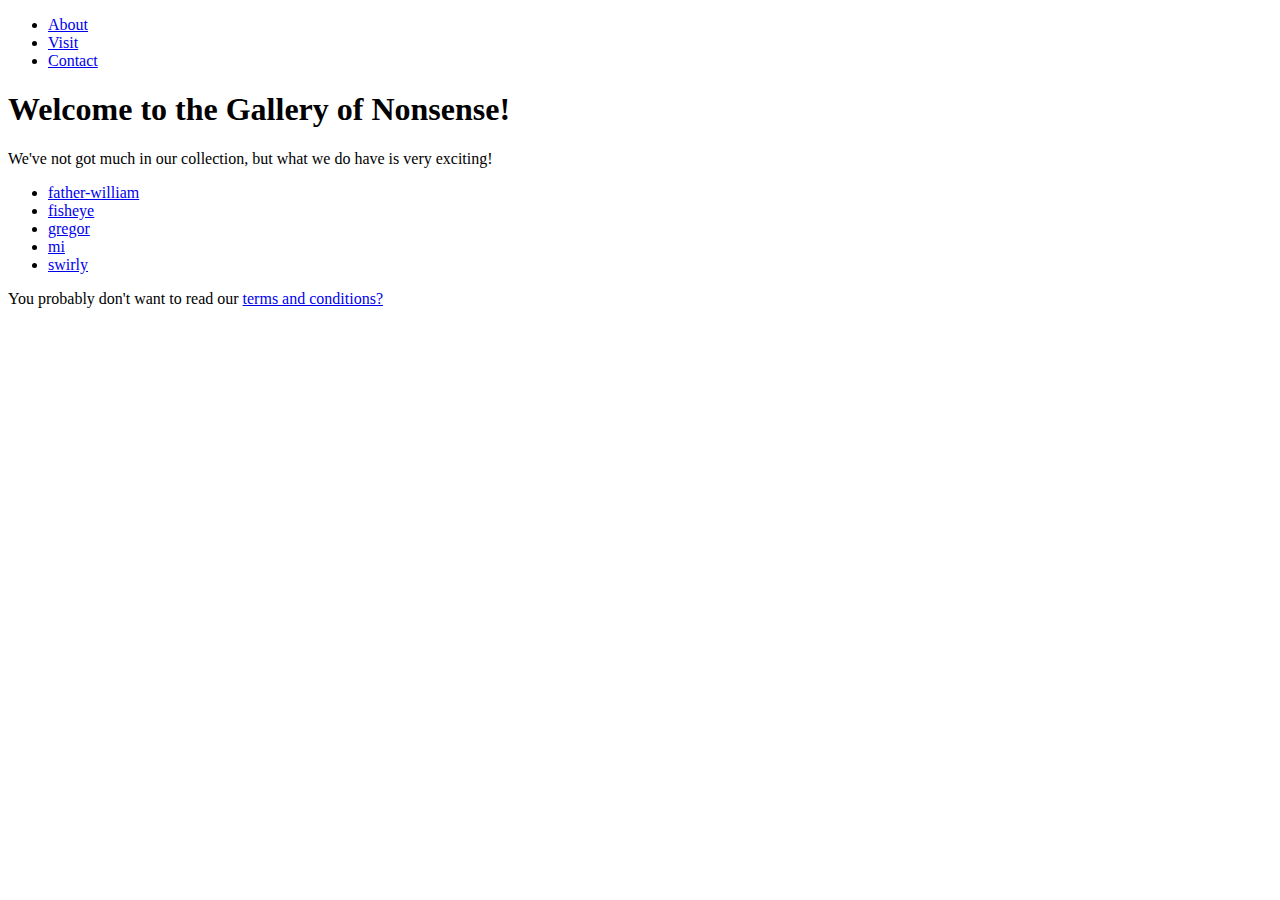
<file: index.html>
<!DOCTYPE html>
<html>
    <head>
        <title>Gallery of Nonsense</title>

        <!-- The following link element should contain an href attribute that refers 
            to the css stylesheet in this directory. Can you add it in?
            After that why don't you copy and paste the link element to the other html files? Remember to place it inside the <head>
            And you may want to take a look inside the css stylesheet for a further problem to fix.-->
        <link href=“global.css” l="stylesheet">
    </head>
    <body>

        <header>
            <nav>
                <ul><!-- Please can you turn these into links, and then copy this navbar to each of the pages? ? -->
                    <li><a href="about.html">About</a></li>
                    <li><a href="visit.html">Visit</a></li>
                    <li><a href="Contact.html">Contact</a></li>
                </ul>
            </nav>

        </header>

        <h1>Welcome to the Gallery of Nonsense!</h1>

        <p>We've not got much in our collection, but what we do have is very exciting!</p>
        <!-- Can you add an ordered list of links to the items in the collection? -->
        <ul>
            <li><a href="../father-william/index.html">father-william</a></li>
            <li><a href="../fisheye/index.html">fisheye</a></li>
            <li><a href="../gregor/index.html">gregor</a></li>
            <li><a href="../mi/index.html">mi</a></li>
            <li><a href="../swirly/index.html">swirly</a></li>
        </ul>
        <footer>
            <!-- This link is not working, can you fix it, and then copy it to the other html files (make sure to test that it works after you do that!) -->
            <p>You probably don't want to read our <a href="/legal.html">terms and conditions?</a></p>

        </footer>

    </body>
</html>
</file>
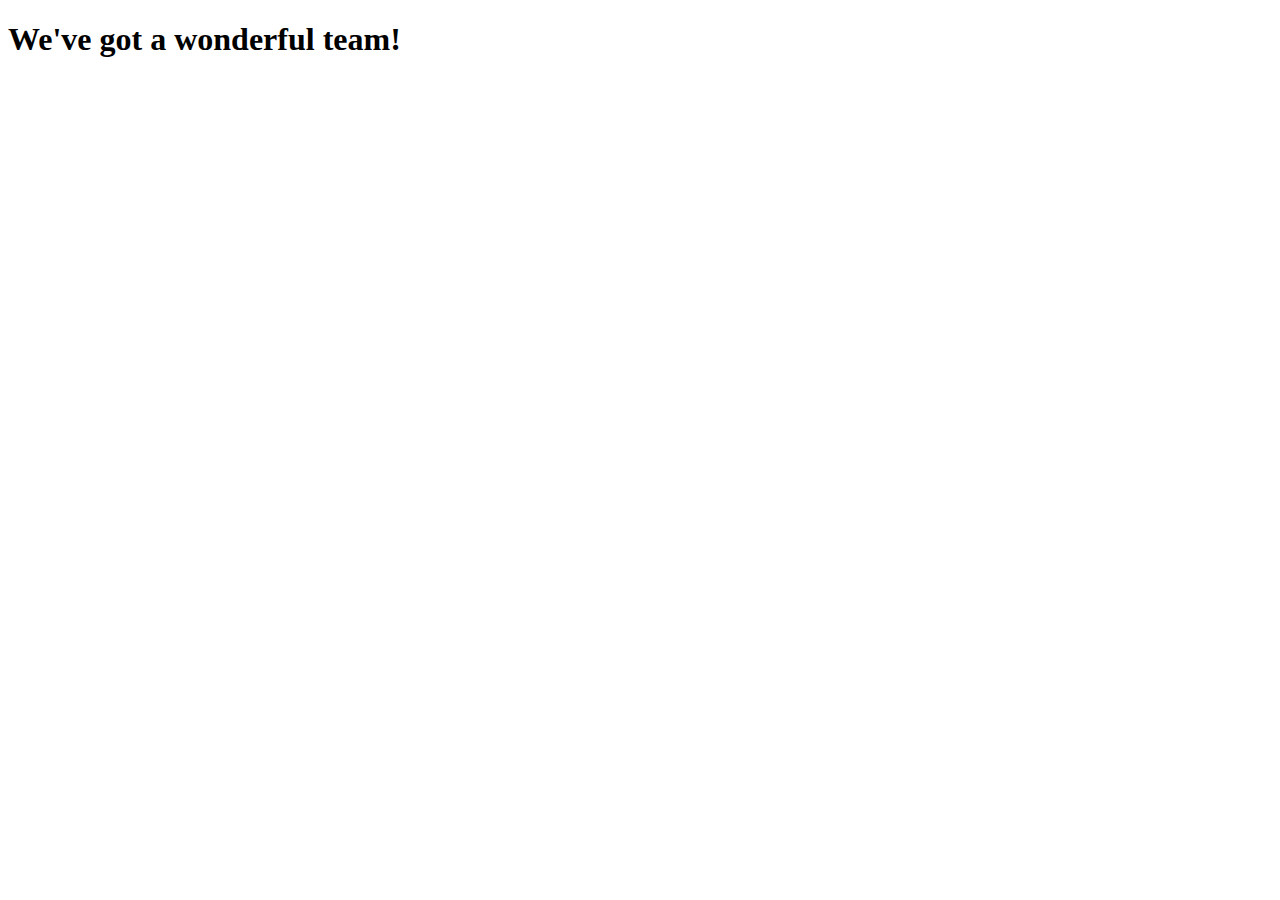
<file: people/index.html>
<!DOCTYPE html>
<html>
    <head>
        <title>People Gallery of Strange things</title>
    </head>
    <body>

        <h1>We've got a wonderful team!</h1>

        <!-- Can you create an unordered list of links to each member of our team. 
            If you think they might have created their html with stupid files, you're right! Fix them? 
        -->

        <!-- Bonus points: give them 'pretty permalinks' -->

    </body>
</html>
</file>
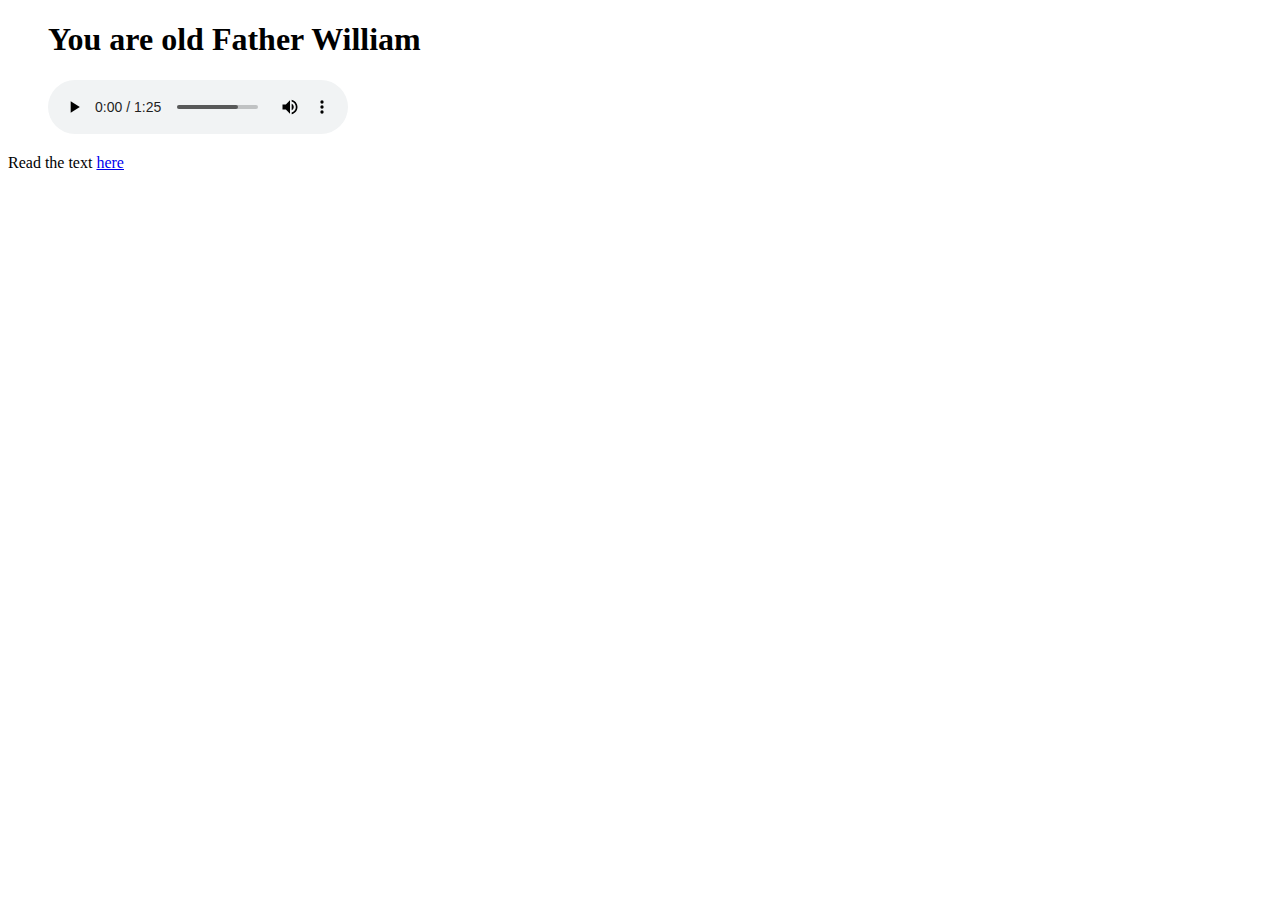
<file: collection/father-william/index.html>
<!DOCTYPE html>
<html>
    <head>
        <title>Contact</title>
    </head>
    <body>
        <figure>
               <h1>You are old Father William</h1>
               <audio controls src="../../media/audio/youareold_carroll_cb.mp3"></audio>

        </figure>
        <!-- Looks like we forgot to embed the recording of this. Can you? You'll find it in the audio directory and you'll need to use the 'audio' tag

        -->

        <!-- Hmm this url doesn't work. Can you fix it, and also update it to link directly to the text of the poem? -->
        <p>Read the text <a href="en.wikipedia.org/wiki/You_Are_Old,_Father_William"> here</a></p>
    </body>
</html>
</file>
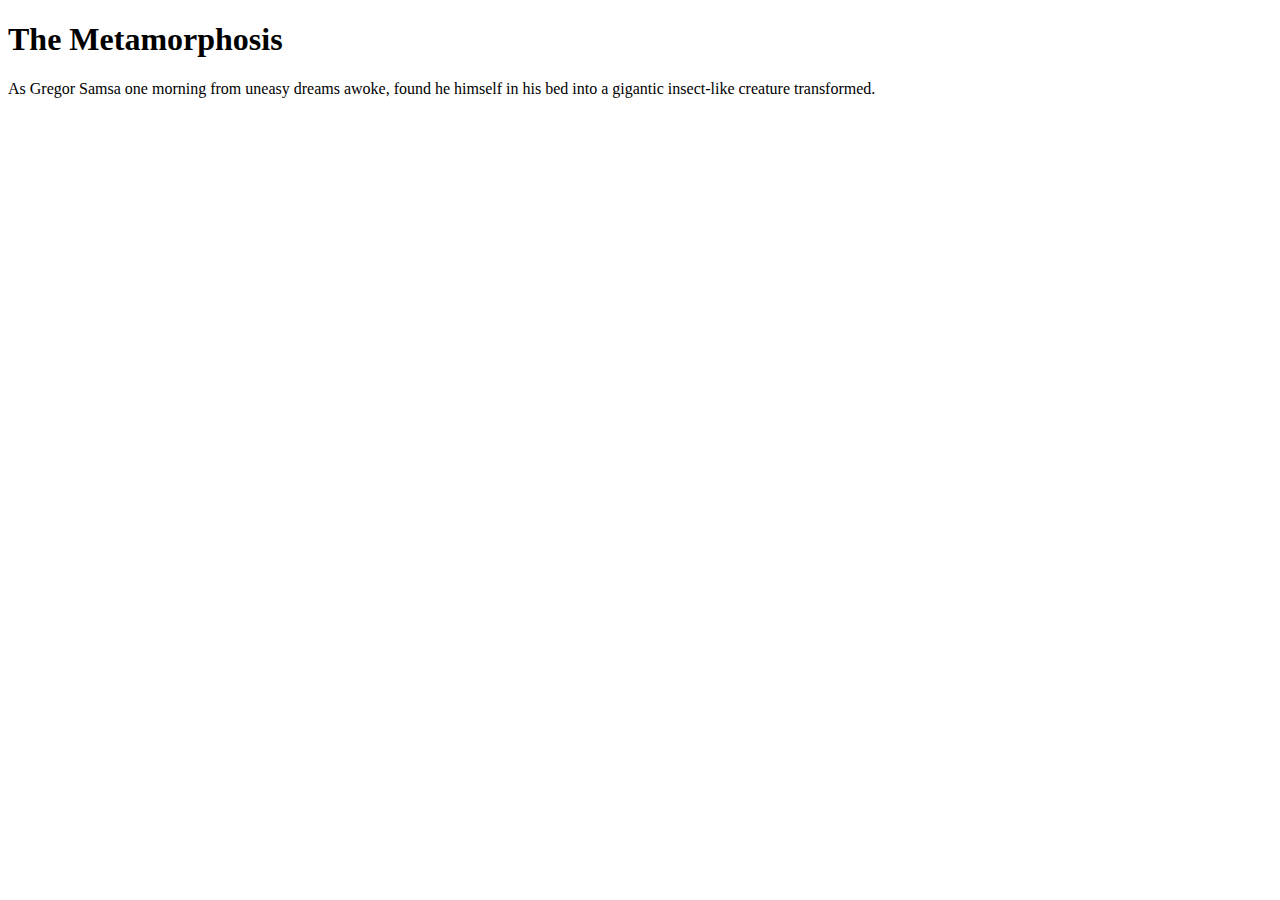
<file: collection/gregor/index.html>
<!DOCTYPE html>
<html>
    <head>
        <title>The Metamorphosis</title>
    </head>
    <body>

        <h1>The Metamorphosis</h1>

        <!-- The following html block is horribly aligned! Tidy it please! -->
        <p>

            As Gregor Samsa one morning from uneasy dreams awoke, found he himself in his bed into a gigantic insect-like creature transformed.
            </p>


        <!--  
            Let's embed a recording of the Metamorphosis by Franz Kafka here.

            Unfortunately because it's long it'll be a large file. So let's embed a reading from Soundcloud here instead.  

            Here we go. Don't forget to add all parts!

            https://soundcloud.com/search?q=franz%20kafka
         -->
        </body>
</html>
</file>
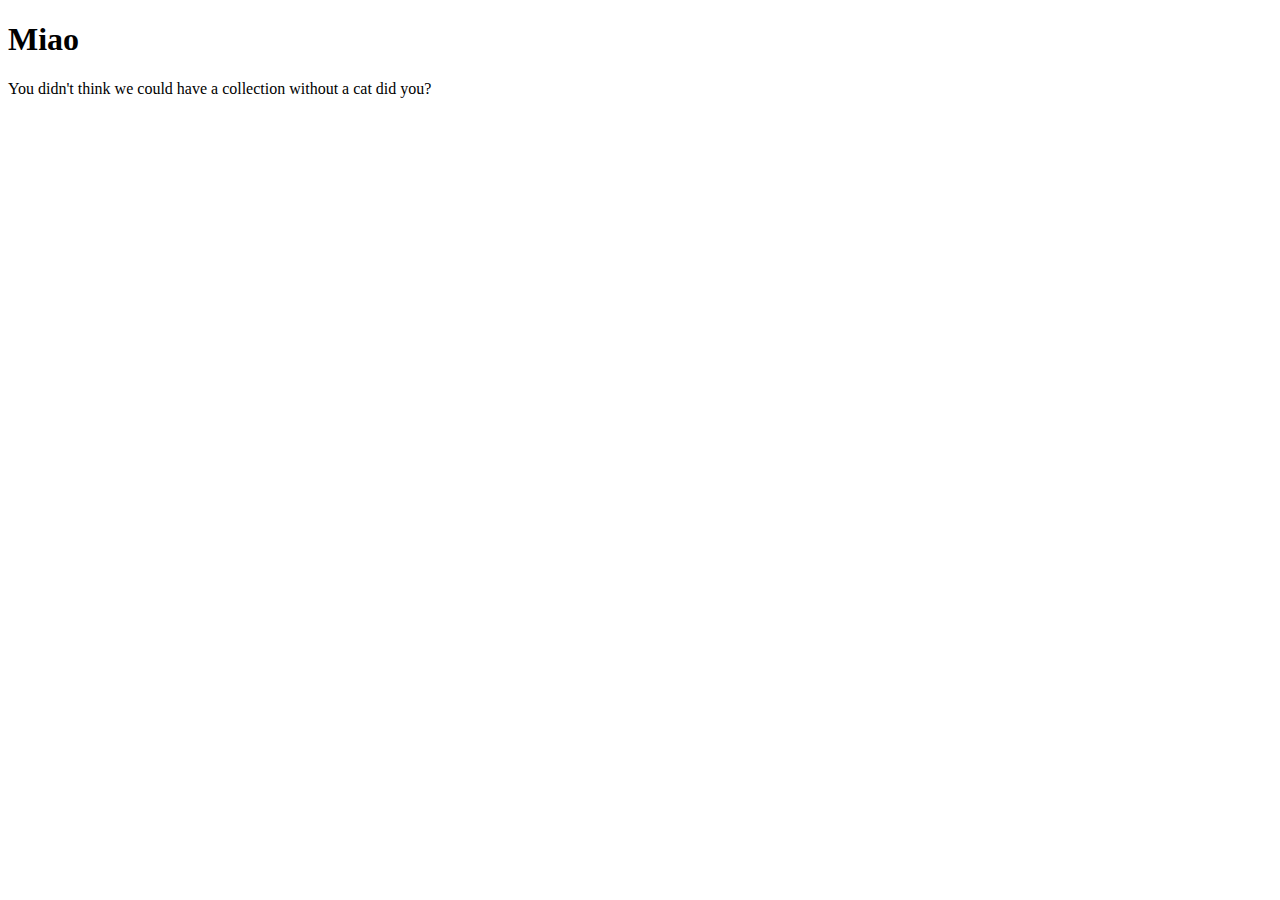
<file: collection/mi/index.html>
<!DOCTYPE html>
<html>
    <head>
        <title>Miao</title>
    </head>
    <body>

        <h1>Miao</h1>

        <p>You didn't think we could have a collection without a cat did you?</p>
        <!-- You'll fnd the cat picture in the pictures directory. 
            Please embed the image, and turn the embeded image into a link to the actual image itself. -->
    </body>
</html>
</file>
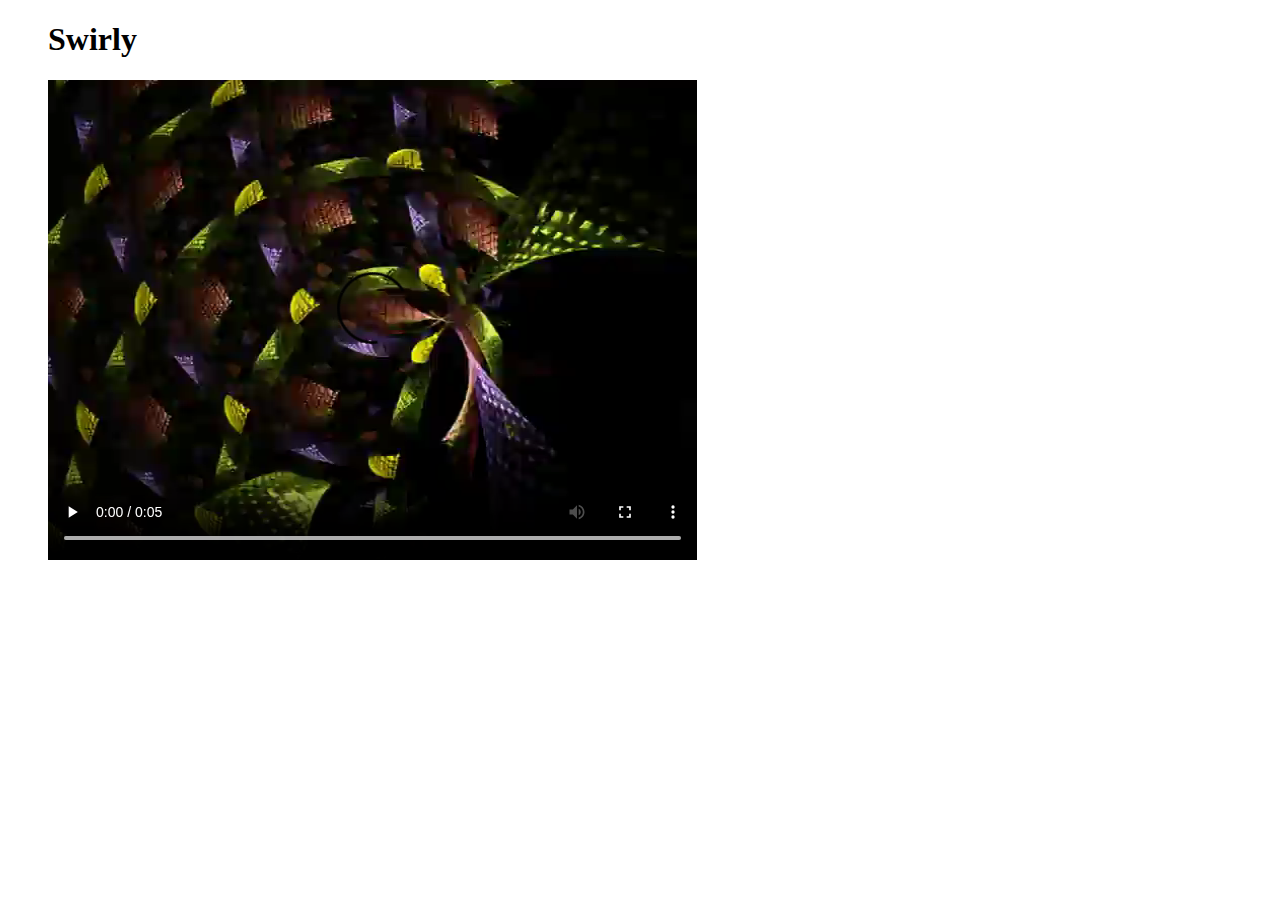
<file: collection/swirly/index.html>
<!DOCTYPE html>
<html>
    <head>
        <title>Contact</title>
    </head>
    <body>
    <figure>
        <h1>Swirly</h1>
        <video controls src="../../media/video/00244=82577=82017=82018.mp4">Swirly</video>
        
    </figure>
        <!-- You'll find the video that you need to embed in the video directory. 00244=82577=82017=82018.mp4 is the name.
             Actually, perhaps you could rename it to something more meaningful? -->
    </body>
</html>
</file>
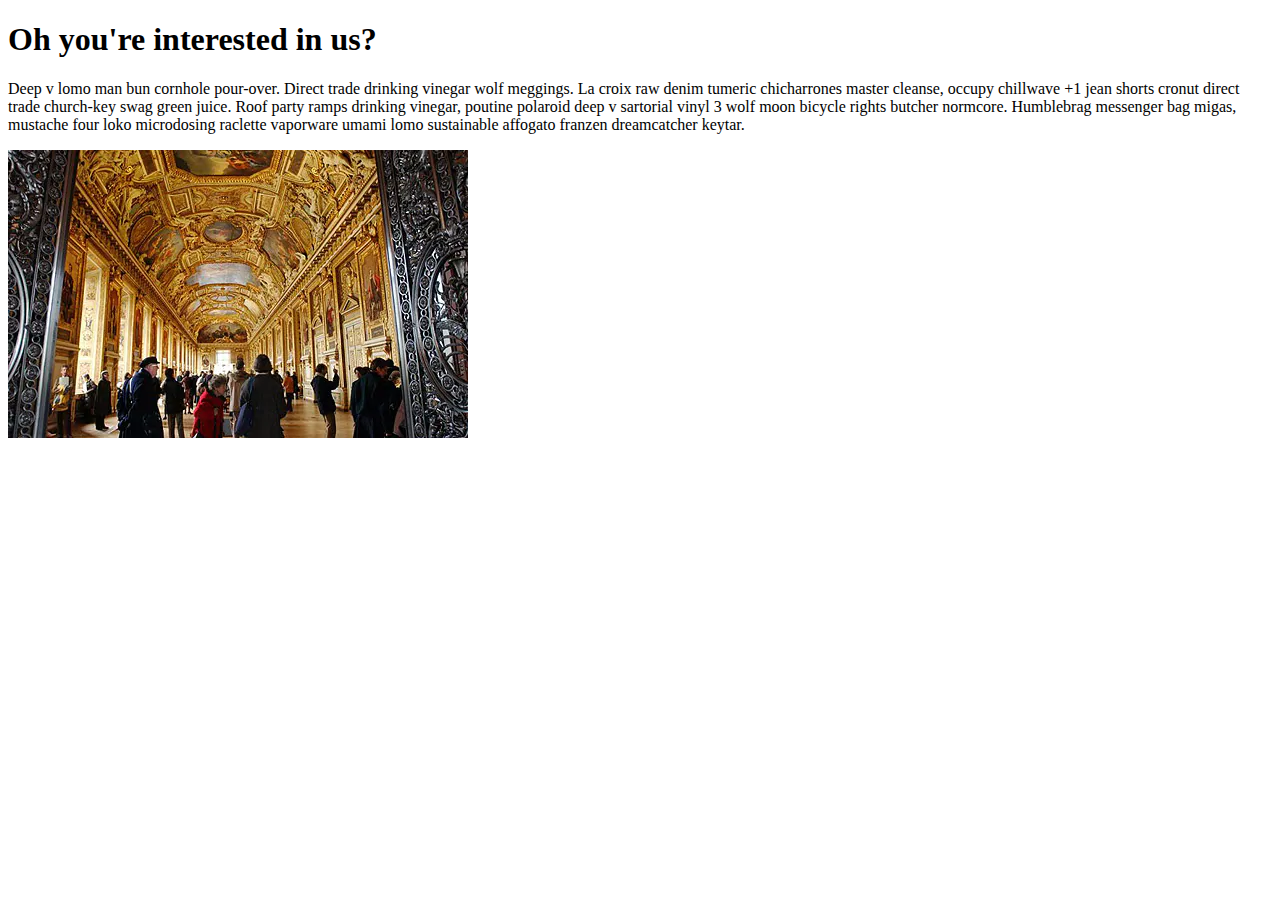
<file: about.html>
<!DOCTYPE html>
<html>
    <head>
        <title>Gallery of Strange things</title>
    </head>
    <body>

        <h1>Oh you're interested in us?</h1>

        <p>Deep v lomo man bun cornhole pour-over. Direct trade drinking vinegar wolf meggings. La croix raw denim tumeric chicharrones master cleanse, occupy chillwave +1 jean shorts cronut direct trade church-key swag green juice. Roof party ramps drinking vinegar, poutine polaroid deep v sartorial vinyl 3 wolf moon bicycle rights butcher normcore. Humblebrag messenger bag migas, mustache four loko microdosing raclette vaporware umami lomo sustainable affogato franzen dreamcatcher keytar.</p>
        <!--  
            To perfect this page, it would be great if you could add our photo - museum.jpg.
        -->
        <img src="media/img/museum.jpeg"></img>
    </body>
</html>
</file>
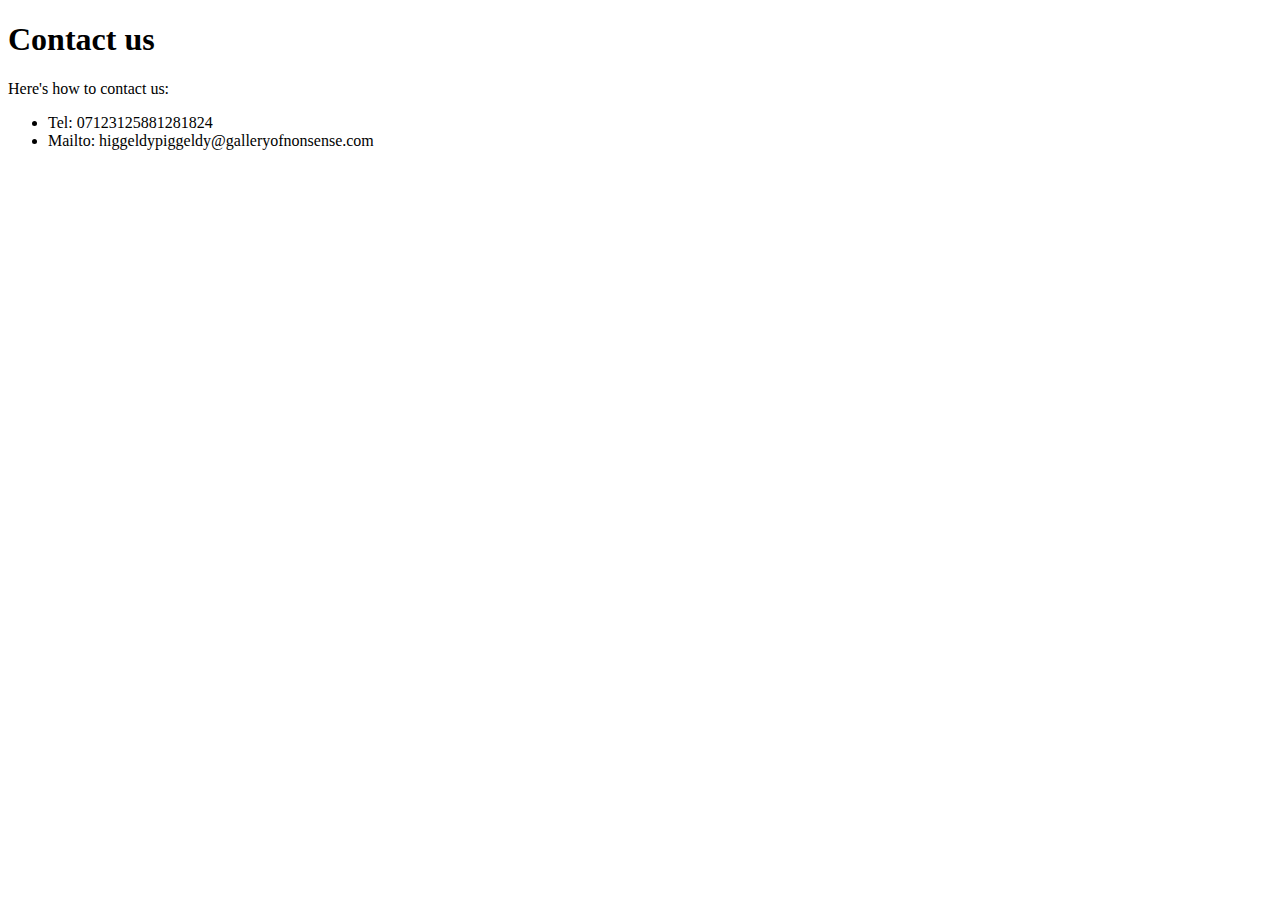
<file: Contact.html>
<!DOCTYPE html>
<html>
    <head>
        <title>Contact</title>
    </head>
    <body>

        <h1>Contact us</h1>

        <p>Here's how to contact us:</p>

        <!-- The contact details need to be linked using the appropriate scheme (mailto: and tel:)
            See:
            https://developer.mozilla.org/en-US/docs/Web/HTML/Element/a
        -->
        <ul>
            <li>Tel: 07123125881281824 </li>
            <li>Mailto: higgeldypiggeldy@galleryofnonsense.com</li>
        </ul>
    </body>
</html>
</file>
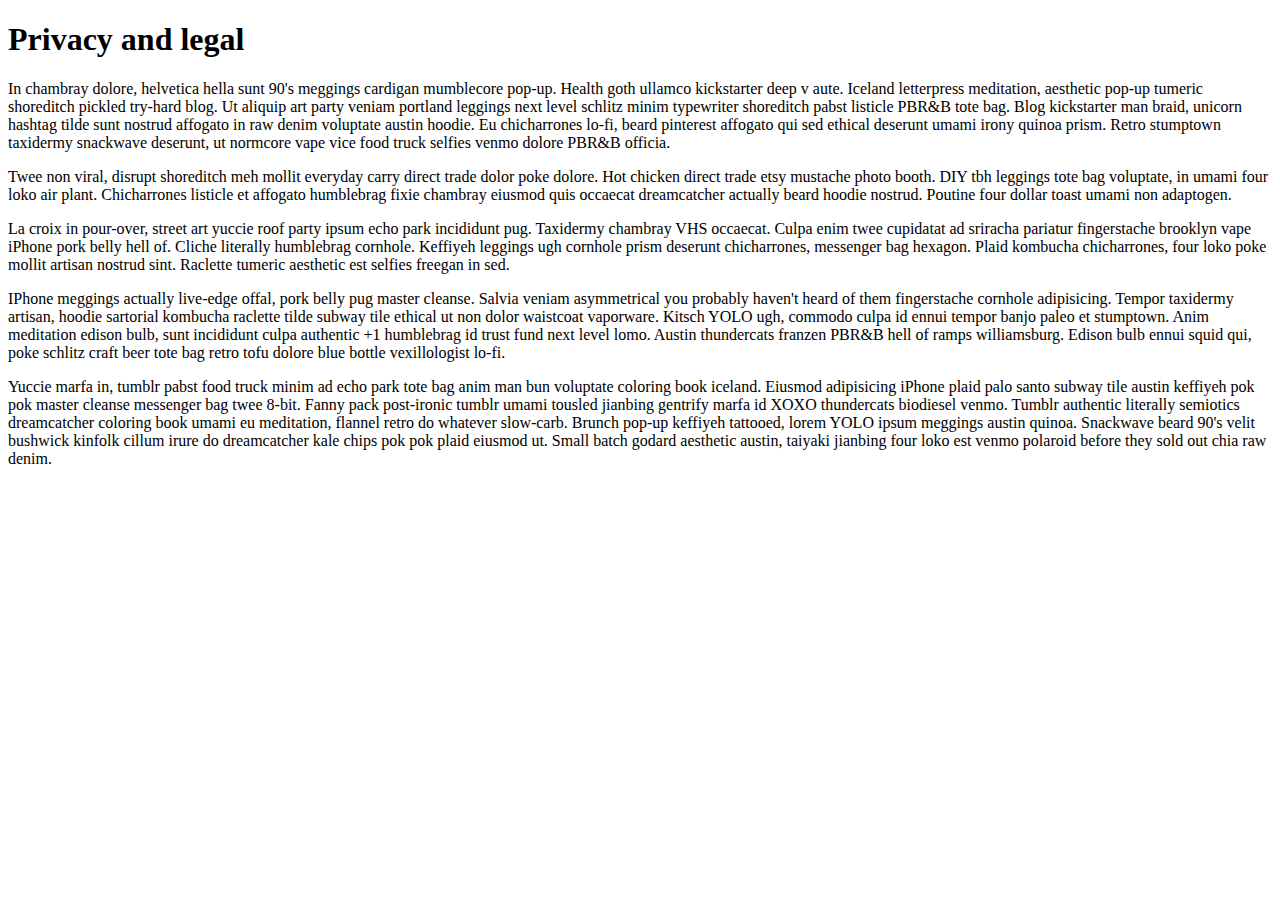
<file: legal.html>
<!DOCTYPE html>
<html>
    <head>
        <title>Samuel Pilchard</title>
    </head>
    <body>

        <h1>Privacy and legal</h1>
        
        <p>In chambray dolore, helvetica hella sunt 90's meggings cardigan mumblecore pop-up. Health goth ullamco kickstarter deep v aute. Iceland letterpress meditation, aesthetic pop-up tumeric shoreditch pickled try-hard blog. Ut aliquip art party veniam portland leggings next level schlitz minim typewriter shoreditch pabst listicle PBR&B tote bag. Blog kickstarter man braid, unicorn hashtag tilde sunt nostrud affogato in raw denim voluptate austin hoodie. Eu chicharrones lo-fi, beard pinterest affogato qui sed ethical deserunt umami irony quinoa prism. Retro stumptown taxidermy snackwave deserunt, ut normcore vape vice food truck selfies venmo dolore PBR&B officia.</p>

        <p>Twee non viral, disrupt shoreditch meh mollit everyday carry direct trade dolor poke dolore. Hot chicken direct trade etsy mustache photo booth. DIY tbh leggings tote bag voluptate, in umami four loko air plant. Chicharrones listicle et affogato humblebrag fixie chambray eiusmod quis occaecat dreamcatcher actually beard hoodie nostrud. Poutine four dollar toast umami non adaptogen.</p>

        <p>La croix in pour-over, street art yuccie roof party ipsum echo park incididunt pug. Taxidermy chambray VHS occaecat. Culpa enim twee cupidatat ad sriracha pariatur fingerstache brooklyn vape iPhone pork belly hell of. Cliche literally humblebrag cornhole. Keffiyeh leggings ugh cornhole prism deserunt chicharrones, messenger bag hexagon. Plaid kombucha chicharrones, four loko poke mollit artisan nostrud sint. Raclette tumeric aesthetic est selfies freegan in sed.</p>

        <p>IPhone meggings actually live-edge offal, pork belly pug master cleanse. Salvia veniam asymmetrical you probably haven't heard of them fingerstache cornhole adipisicing. Tempor taxidermy artisan, hoodie sartorial kombucha raclette tilde subway tile ethical ut non dolor waistcoat vaporware. Kitsch YOLO ugh, commodo culpa id ennui tempor banjo paleo et stumptown. Anim meditation edison bulb, sunt incididunt culpa authentic +1 humblebrag id trust fund next level lomo. Austin thundercats franzen PBR&B hell of ramps williamsburg. Edison bulb ennui squid qui, poke schlitz craft beer tote bag retro tofu dolore blue bottle vexillologist lo-fi.</p>

        <p>Yuccie marfa in, tumblr pabst food truck minim ad echo park tote bag anim man bun voluptate coloring book iceland. Eiusmod adipisicing iPhone plaid palo santo subway tile austin keffiyeh pok pok master cleanse messenger bag twee 8-bit. Fanny pack post-ironic tumblr umami tousled jianbing gentrify marfa id XOXO thundercats biodiesel venmo. Tumblr authentic literally semiotics dreamcatcher coloring book umami eu meditation, flannel retro do whatever slow-carb. Brunch pop-up keffiyeh tattooed, lorem YOLO ipsum meggings austin quinoa. Snackwave beard 90's velit bushwick kinfolk cillum irure do dreamcatcher kale chips pok pok plaid eiusmod ut. Small batch godard aesthetic austin, taiyaki jianbing four loko est venmo polaroid before they sold out chia raw denim.</p>
    </body>
</html>
</file>
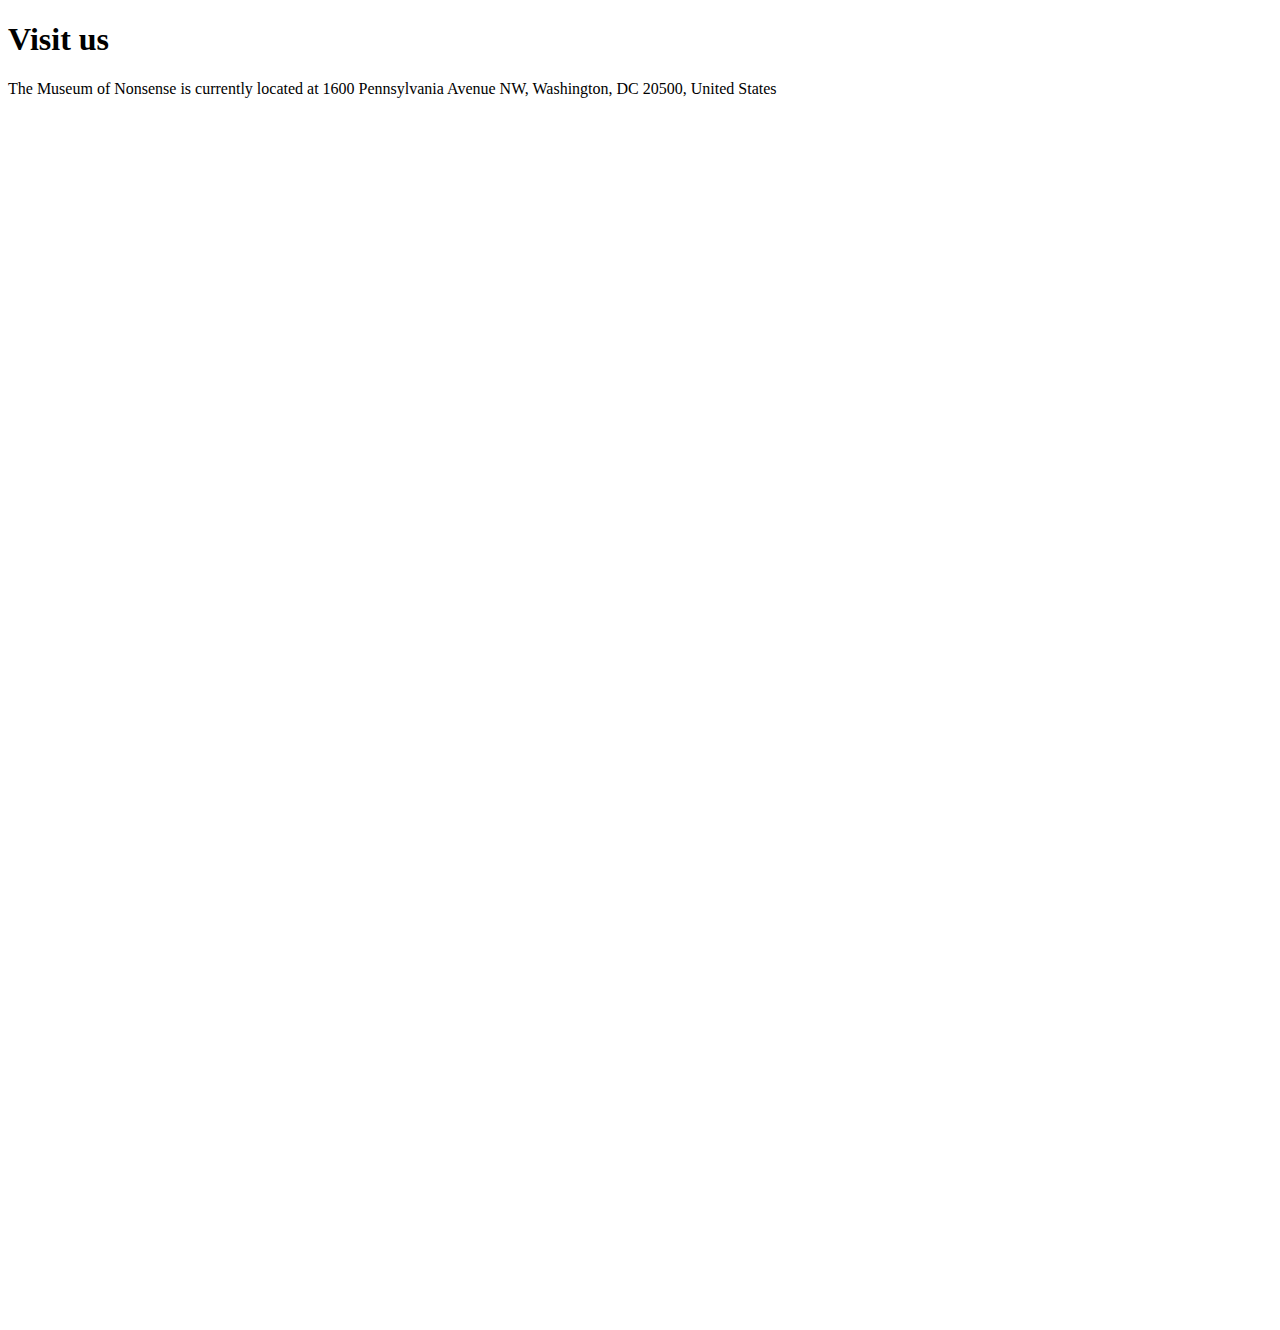
<file: visit.html>
<!DOCTYPE html>
<html>
    <head>
        <title>Visit The Gallery of Strange things</title>
    </head>
    <body>

        <h1>Visit us</h1>

        <p>The Museum of Nonsense is currently located at 1600 Pennsylvania Avenue NW, Washington, DC 20500, United States</p>
        <iframe src="https://www.google.com/maps/embed?pb=!1m18!1m12!1m3!1d3105.0875079970265!2d-77.04124938463623!3d38.899114154448!2m3!1f0!2f0!3f0!3m2!1i1024!2i768!4f13.1!3m3!1m2!1s0x89b7b7bc80df688f%3A0x7990cc4f370b2161!2z5Lym5aiB5YWL576O5pyv6aaG!5e0!3m2!1szh-CN!2sjp!4v1602851211569!5m2!1szh-CN!2sjp" width="800" height="600" frameborder="0" style="border:0;" allowfullscreen="" aria-hidden="false" tabindex="0"></iframe>
        <iframe src="https://www.google.com/maps/embed?pb=!4v1602851285706!6m8!1m7!1sCAoSLEFGMVFpcE9pREg0VnhGZEN4V3BhcE5weWk0aUFjaXAwaFdaeEhUUGZyYUNz!2m2!1d38.8992458!2d-77.03904639999999!3f105.04896052146161!4f0!5f0.7820865974627469" width="800" height="600" frameborder="0" style="border:0;" allowfullscreen="" aria-hidden="false" tabindex="0"></iframe>
        <!-- While you're here, can you embed a Street View iframe of inside our too? -->

    </body>
</html>
</file>
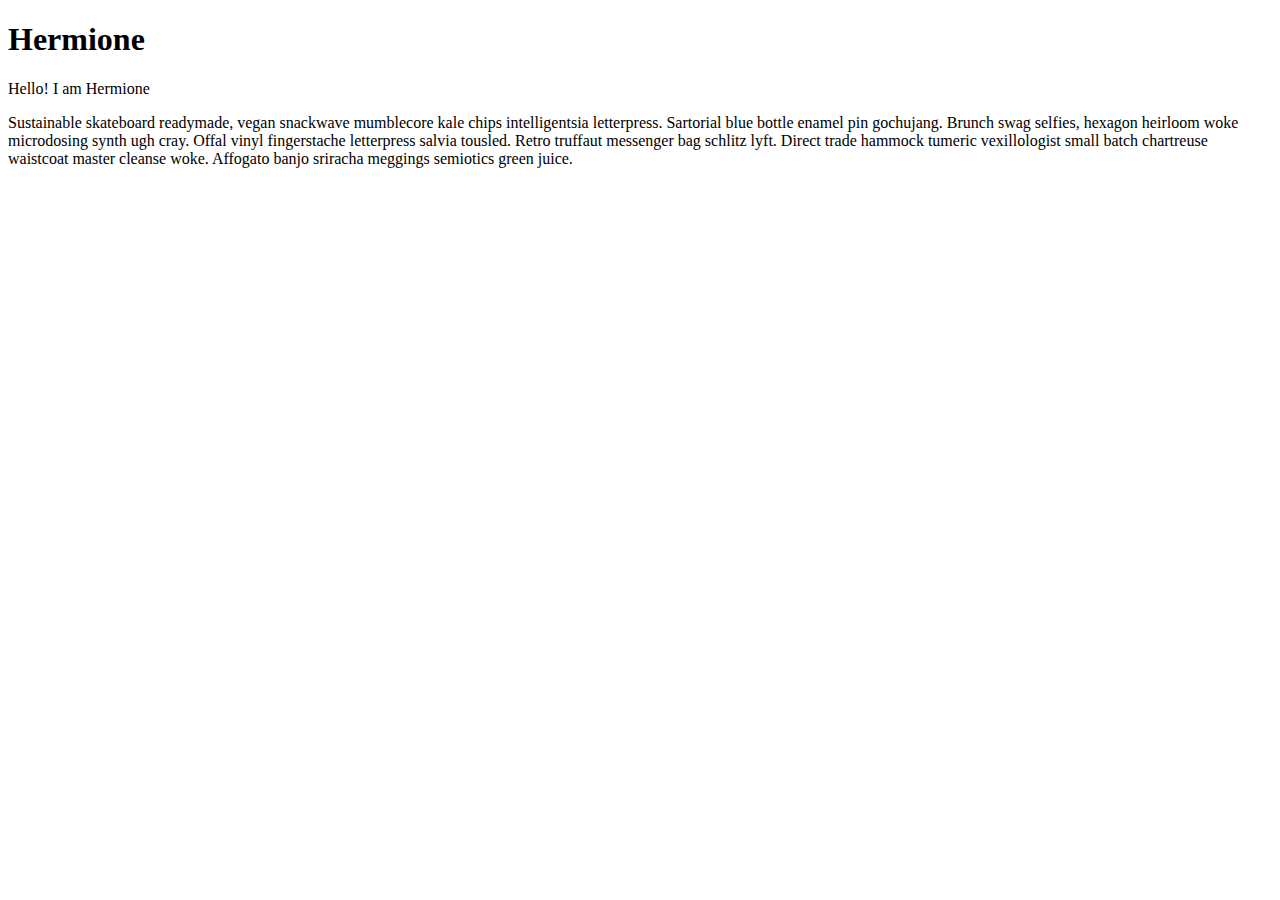
<file: people/hermione.htm>
<!DOCTYPE html>
<html>
    <head>
        <title>Hermione</title>
    </head>
    <body>

        <h1>Hermione</h1>
        
        <p>Hello! I am Hermione</p>

        <p>Sustainable skateboard readymade, vegan snackwave mumblecore kale chips intelligentsia letterpress. Sartorial blue bottle enamel pin gochujang. Brunch swag selfies, hexagon heirloom woke microdosing synth ugh cray. Offal vinyl fingerstache letterpress salvia tousled. Retro truffaut messenger bag schlitz lyft. Direct trade hammock tumeric vexillologist small batch chartreuse waistcoat master cleanse woke. Affogato banjo sriracha meggings semiotics green juice.</p>
        
        <!-- Embed Hermione's photos here. You'll find it in the picture directory -->
    </body>
</html>
</file>
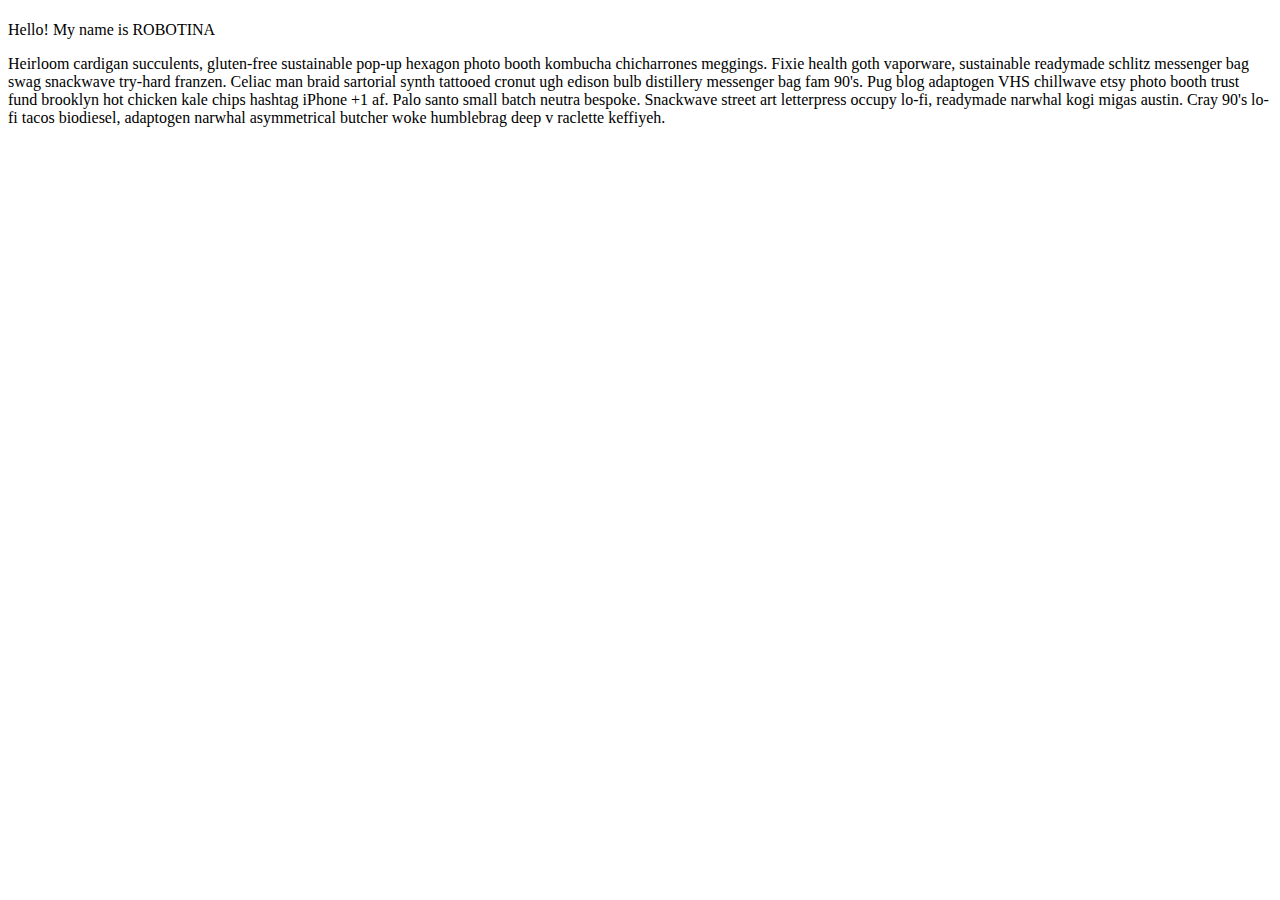
<file: people/RoBoTiNa .html>
<!DOCTYPE html>
<html>
    <head>
        <title>Samuel Prichard</title>
    </head>
    <body>

        <h1></h1>
        
        <p>Hello! My name is ROBOTINA</p>

        <p>Heirloom cardigan succulents, gluten-free sustainable pop-up hexagon photo booth kombucha chicharrones meggings. Fixie health goth vaporware, sustainable readymade schlitz messenger bag swag snackwave try-hard franzen. Celiac man braid sartorial synth tattooed cronut ugh edison bulb distillery messenger bag fam 90's. Pug blog adaptogen VHS chillwave etsy photo booth trust fund brooklyn hot chicken kale chips hashtag iPhone +1 af. Palo santo small batch neutra bespoke. Snackwave street art letterpress occupy lo-fi, readymade narwhal kogi migas austin. Cray 90's lo-fi tacos biodiesel, adaptogen narwhal asymmetrical butcher woke humblebrag deep v raclette keffiyeh.</p>
        
        <!-- You'll find a gif of me here: 
            https://www.technologyreview.com/2015/11/06/72148/robot-toddler-learns-to-stand-by-imagining-how-to-do-it/
        -->
    </body>
</html>
</file>
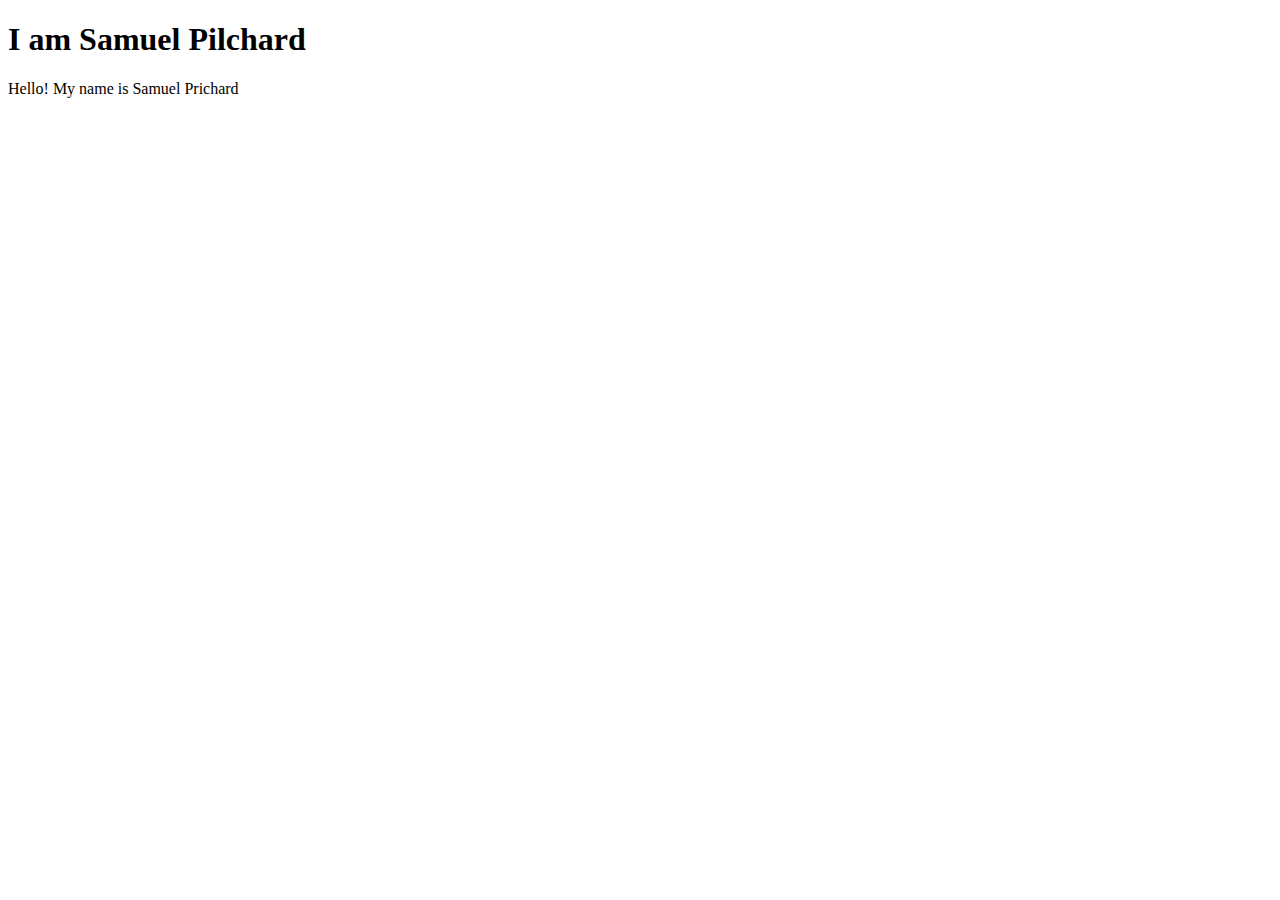
<file: people/SamuelP.html>
<!DOCTYPE html>
<html>
    <head>
        <title>Samuel Pilchard</title>
    </head>
    <body>

        <h1>I am Samuel Pilchard</h1>
        
        <p>Hello! My name is Samuel Prichard</p>

        <!-- Please add Samuel's photo here -->
    </body>
</html>
</file>
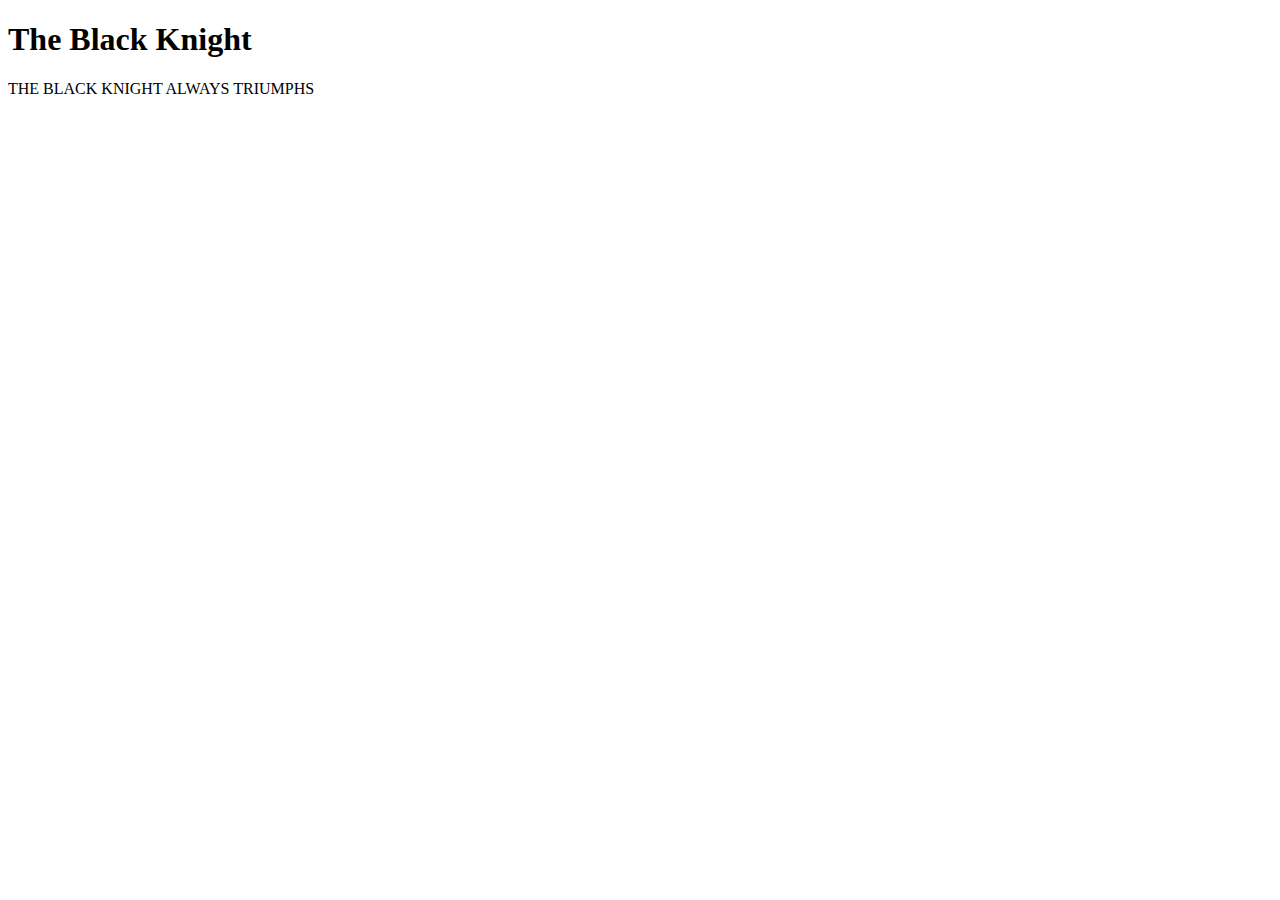
<file: people/The Black Knight.html>
<!DOCTYPE html>
<html>
    <head>
        <title>The Black Knight</title>
    </head>
    <body>

        <h1>The Black Knight</h1>
        
        <p>THE BLACK KNIGHT ALWAYS TRIUMPHS</p>

        <!-- 
            The Black Knight refuses to have just a photo of himself here. 
            Instead, he wants his video from YouTube.

            https://www.youtube.com/watch?v=ZmInkxbvlCs
            Share > Embed > Copy the iframe and paste it here.
         -->
    </body>
</html>
</file>
